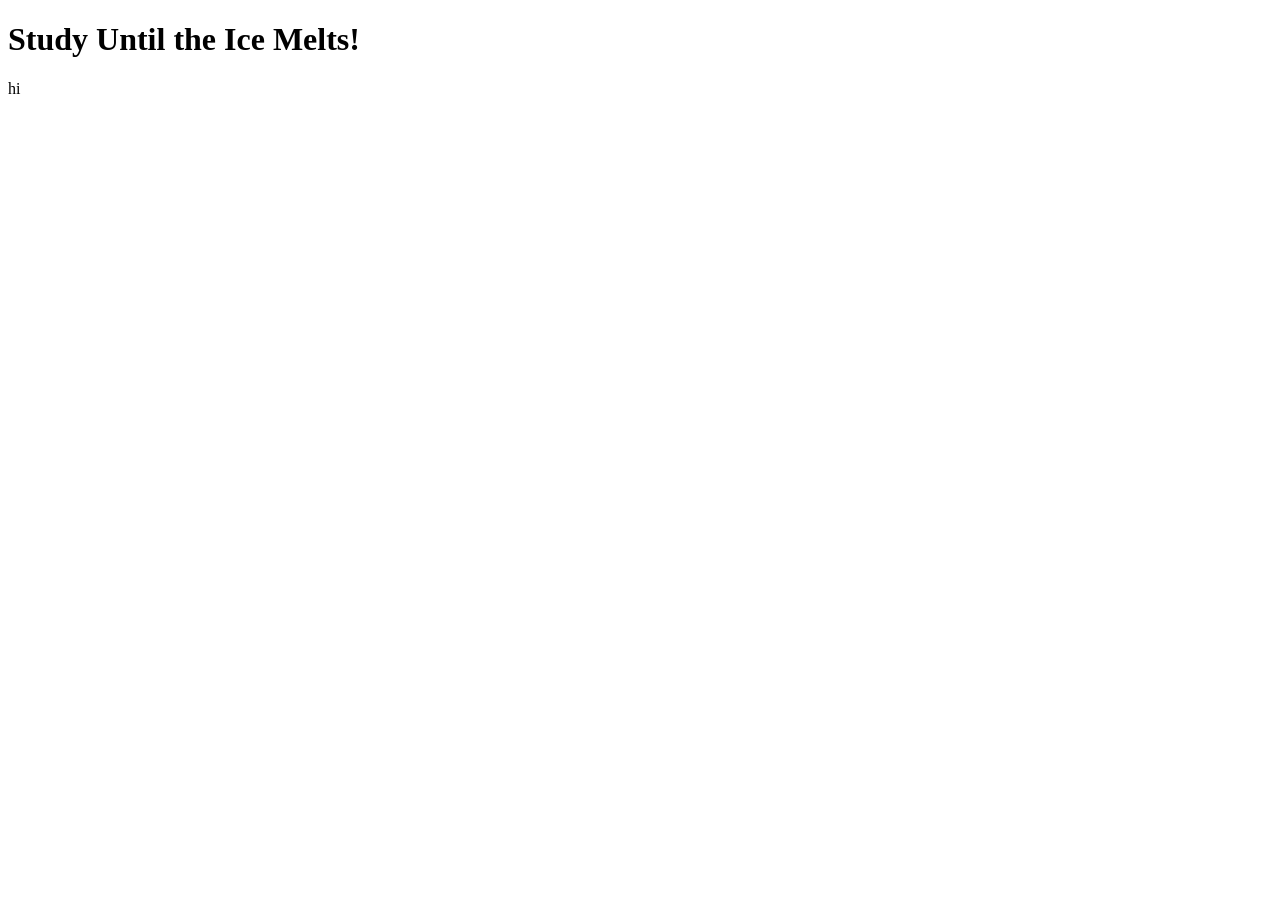
<file: index.html>
<!DOCTYPE html>
<html lang="en">
<head>
    <meta charset="UTF-8">
    <meta name="viewport" content="width=device-width, initial-scale=1.0">
    <title>Study Until the Ice Melts</title>
</head>
<body>
    <h1>Study Until the Ice Melts!</h1>
    <p>hi</p>
</body>
</html>
</file>
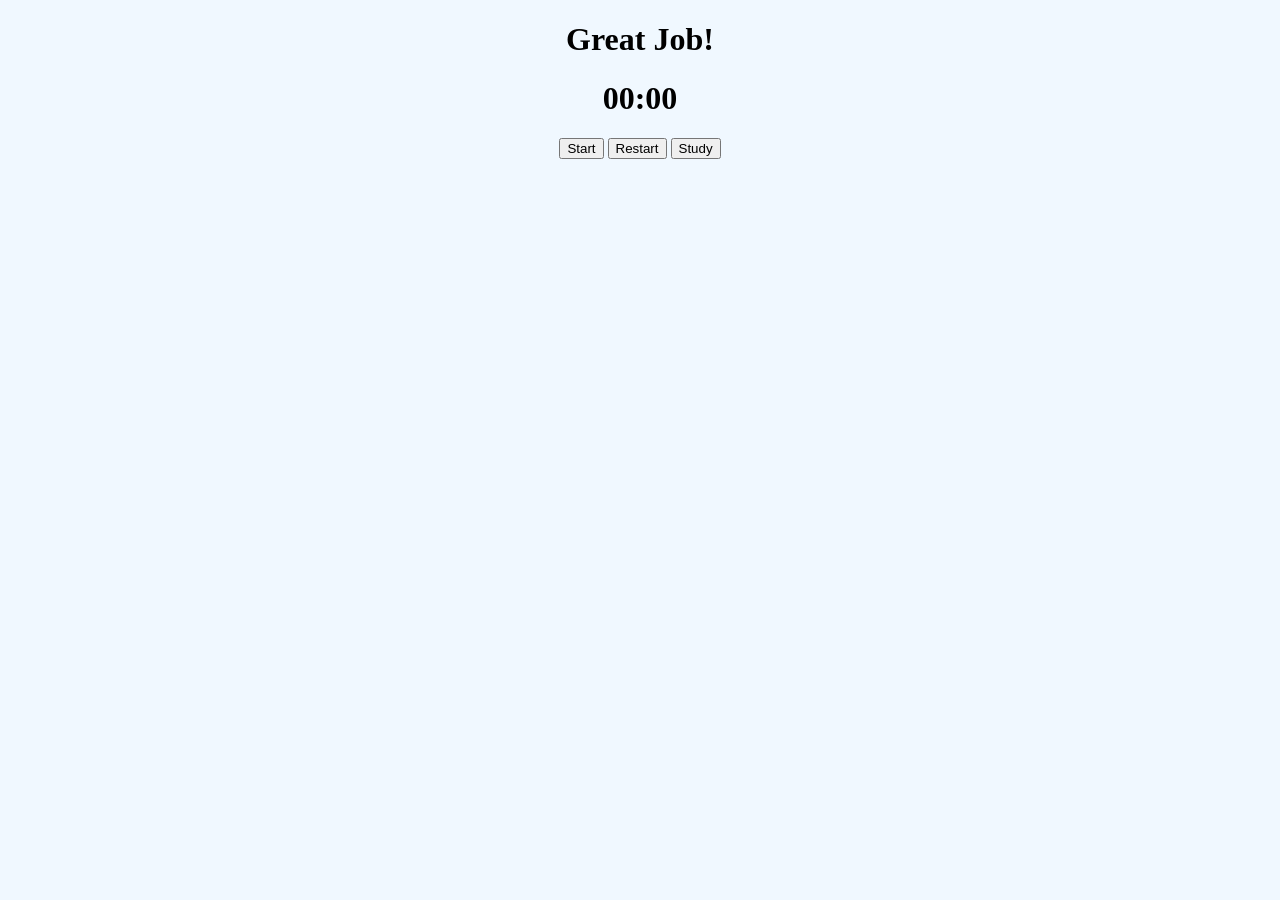
<file: break.html>
<!DOCTYPE html>
<html lang="en">
<head>
    <meta charset="UTF-8">
    <meta name="viewport" content="width=device-width, initial-scale=1.0">
    <title>Study Until the Ice Melts</title>
    <link rel="stylesheet" href= "melttimer.css">
</head>
<body>
    <h1>Great Job!</h1>
    <h1>00:00</h1>
    <button>Start</button>
    <button>Restart</button>
    <button onclick="window.location.href='study.html'">Study</button>
</body>
</html>
</file>
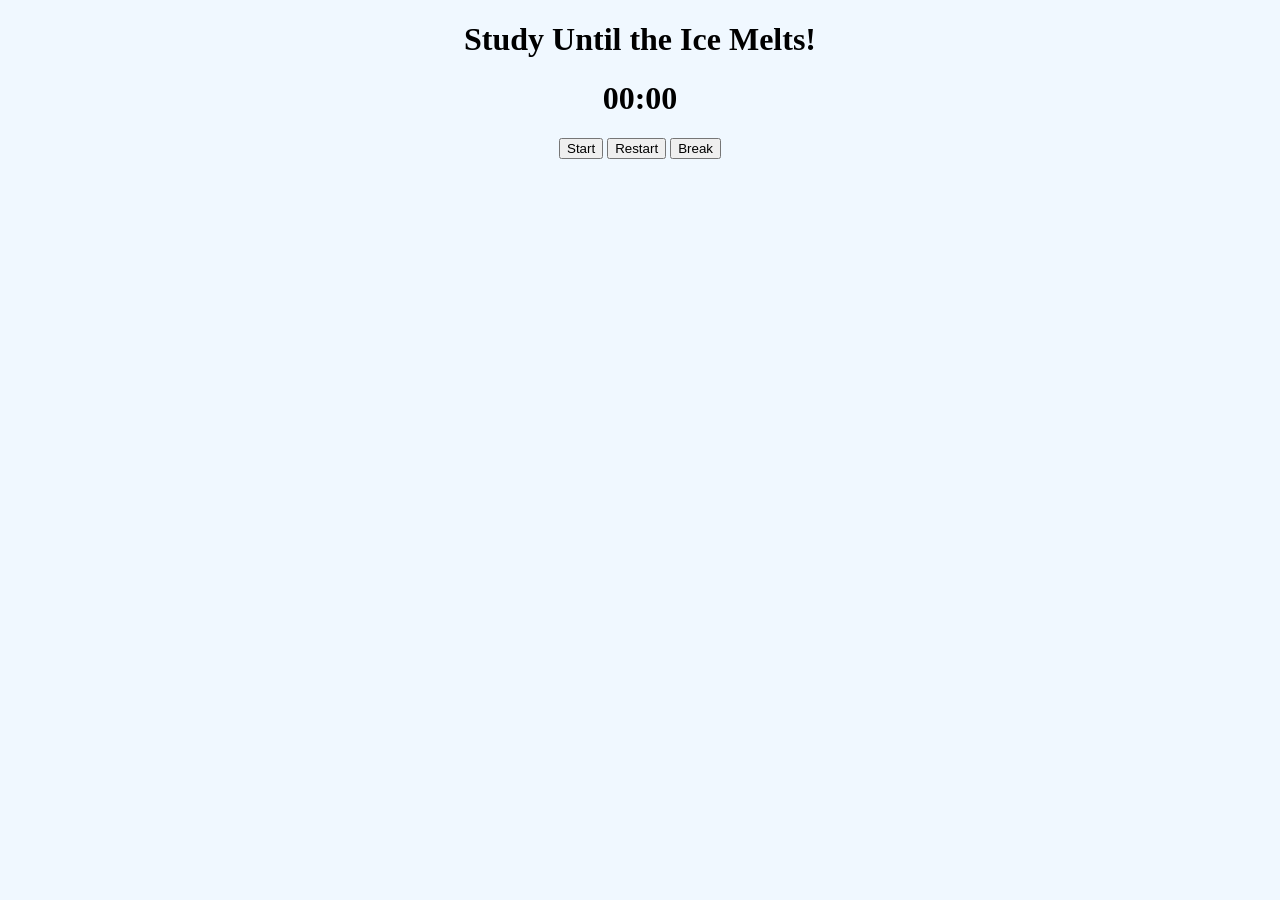
<file: study.html>
<!DOCTYPE html>
<html lang="en">
<head>
    <meta charset="UTF-8">
    <meta name="viewport" content="width=device-width, initial-scale=1.0">
    <link rel="stylesheet" href= "melttimer.css">
    <title>Study Until the Ice Melts</title>
</head>
<body>
    <h1>Study Until the Ice Melts!</h1>
    <h1>00:00</h1>
    <button>Start</button>
    <button>Restart</button>
    <button onclick="window.location.href='break.html'">Break</button>
</body>
</html>
</file>
<file: melttimer.css>
body {
    text-align: center;
    background-color: aliceblue;

}
</file>
